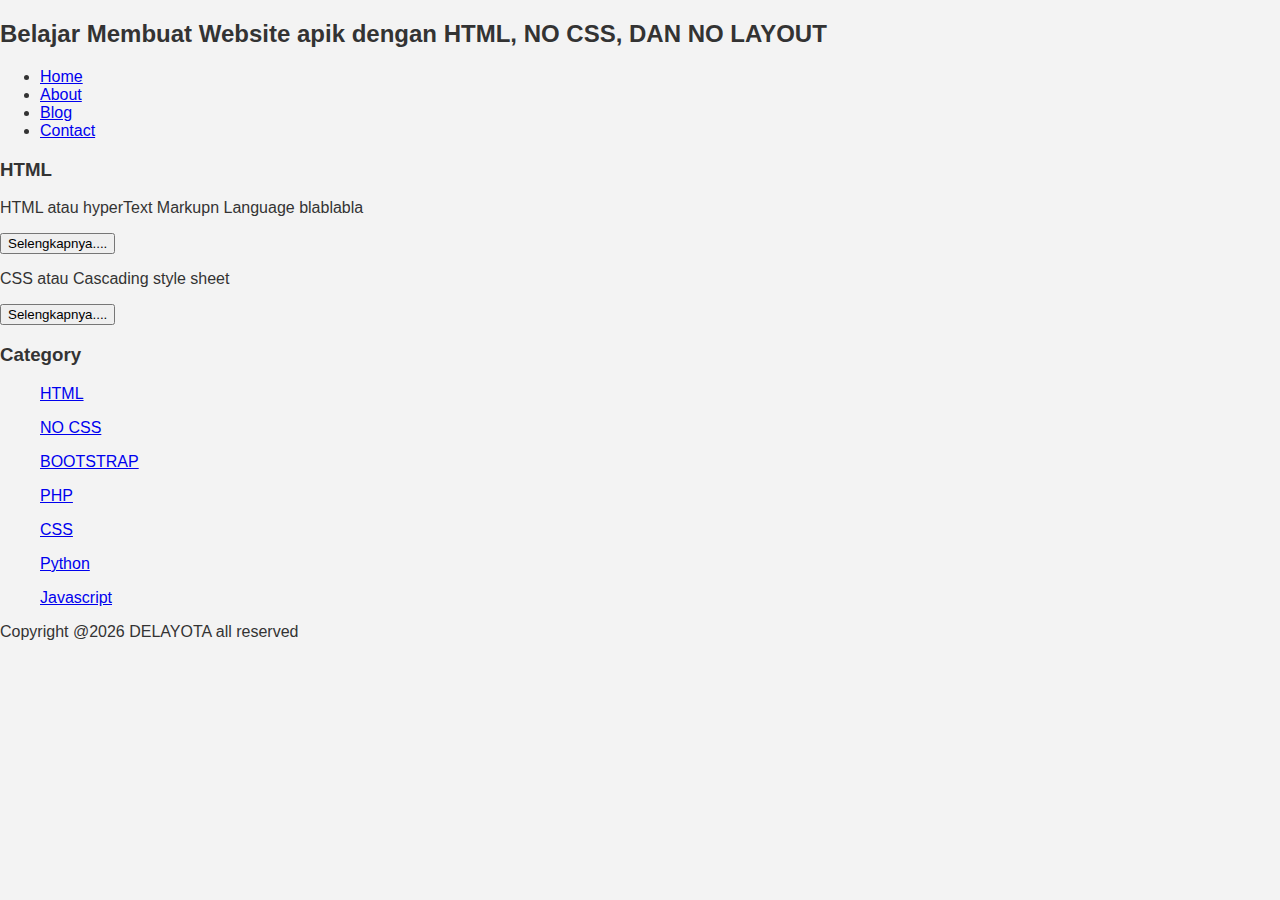
<file: index.html>
<!DOCTYPE HTML>
<html lang="en">
  <head>
     <title>Delayota</title>
     <link rel="stylesheet" href="style.css">
  </head>
  <body>
   <h2>Belajar Membuat Website apik dengan HTML, NO CSS, DAN NO LAYOUT</h2>
   <ul>
     <li><a href="home.html">Home</a></li>
     <li><a href="about.html">About</a></li>
     <li><a href="#">Blog</a></li>
     <li><a href="#">Contact</a></li>
   </ul>
     <h3>HTML</H3>

     <p>HTML atau hyperText Markupn Language blablabla</p>
     <button>Selengkapnya....</button>
     <p>CSS atau Cascading style sheet</p>
     <button>Selengkapnya....</button>

   <h3>Category</h3>
   <ul>

     <p><a href="#" >HTML</a></p>
     <p><a href="#" >NO CSS</a></p>
     <p><a href="#" >BOOTSTRAP</a></p>
     <p><a href="#" >PHP</a></p>
     <p><a href="#" >CSS</a></p>
     <p><a href="#" >Python</a></p>
     <p><a href="#" >Javascript</a></p>
   </ul>
      <p>Copyright @2026 DELAYOTA all reserved</p>
  </body>

</HTML>
</file>
<file: style.css>
body{
     background:#f3f3f3;
     color:#333;
     width:100%;
     font-family:sans-serif;
     margin:0 auto;
}

.header{
    width:90%;
    margin:auto;
    height:120px;
    line-height:120px;
    background:#417aa8;
    color:#fff;
    text-align:center;

}
</file>
